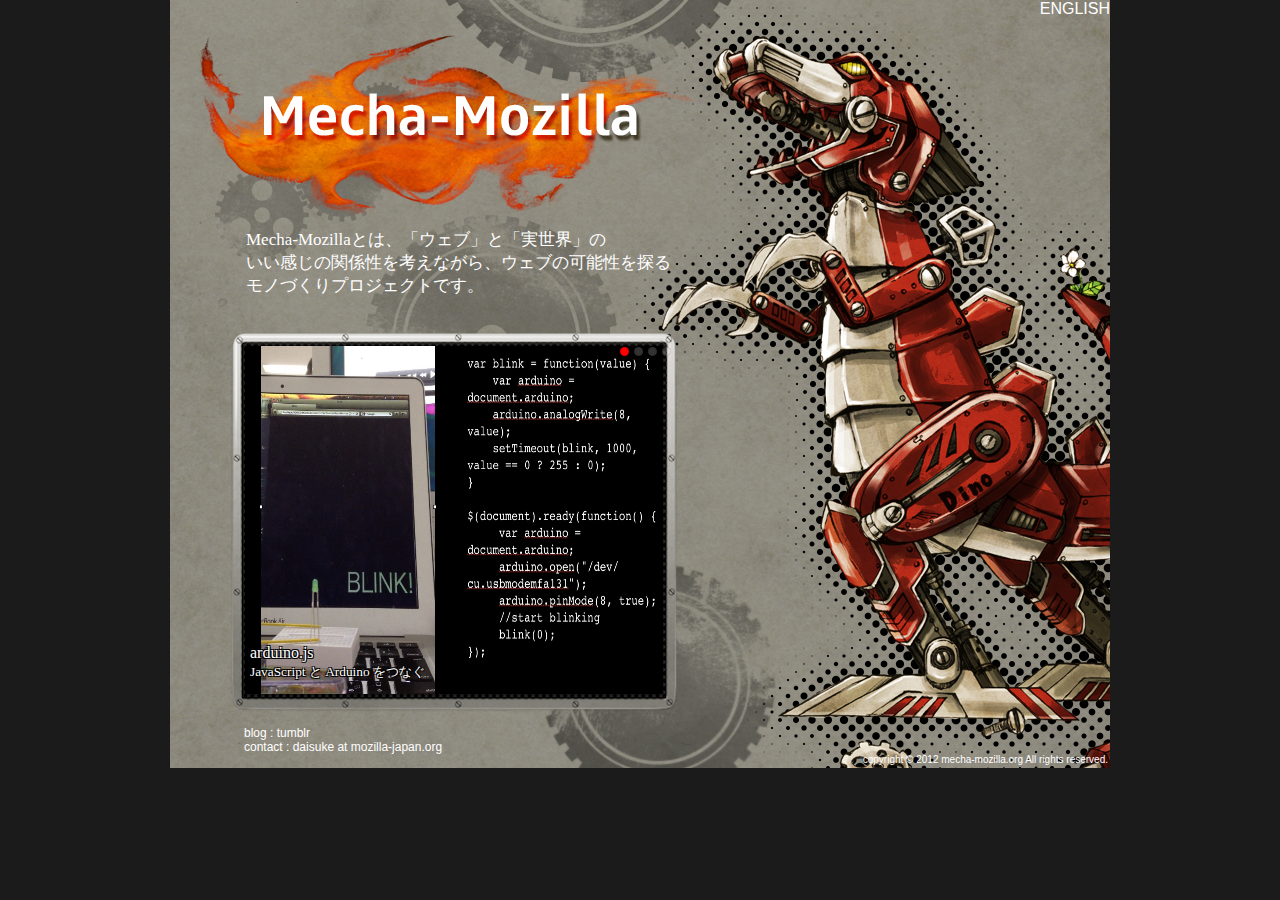
<file: index.html>
<!DOCTYPE html>
  <head>
    <meta charset="UTF-8">
      
      <title>Mecha-Mozilla</title>
      
      <meta name="description" content=""/>
      <meta name="author" content=""/>
      
      <meta http-equiv="X-UA-Compatible" content="IE=edge,chrome=1"/>
      <meta name="viewport" content="width=device-width, initial-scale=1.0"/>
      
      <link rel="shortcut icon" href="images/favicon.ico"/>
      
      <link rel="stylesheet" href="css/style.css" type="text/css"/>
      <link rel="stylesheet"
            type="text/css" 
            href="http://mplus-fonts.sourceforge.jp/webfonts/mplus_webfonts.css" />
      <script src="js/jquery-1.7.2.min.js"></script>
      <script src="js/responsiveslides.min.js"></script>
  </head>
  
  <body>
    <div id="page">
      <div id="header">
        <a class="en" href="index.en.html">ENGLISH</a>
      </div>
      <div id="mecha-text">
        <p>Mecha-Mozillaとは、「ウェブ」と「実世界」の<br/>いい感じの関係性を考えながら、ウェブの可能性を探るモノづくりプロジェクトです。</p>
      </div>
      <div id="mecha-slide">
        <div class="rslides_container">
            <!---
          <img class="icon" src="images/projects.png" alt="" />
            -->
          <ul class="rslides">
            <li>
              <a href="./projects/arduino.js/">
              <p class="project-title">
                arduino.js<br/>
                <small>
                JavaScript と Arduino をつなぐ
                </small>
              </p>
                <img class="project" src="images/pro/1.jpg" alt="" />
              </a>
            </li>
            <li>
              <a href="./projects/weburette/">
              <p class="project-title">
                weburette<br/>
                <small>
                ウェブを見るだけじゃなく、香りと味で楽しむ
                </small>
              </p>
                <img class="project" src="images/pro/2.jpg" alt="" />
              </a>
            </li>
            <li>
              <a href="./projects/re-finder/">
              <p class="project-title">
                re-finder<br/>
                <small>
                ウェブブラウザでは伝えづらいコトを伝える試みの第一弾<br/>
                </small>
              </p>
                <img class="project" src="images/pro/3.jpg" alt="" />
              </a>
            </li> 
            <li>
              <a href="./projects/tsutenkaku/">
              <p class="project-title">
                tsutenkaku<br/>
                <small>
                ウェブ内情報をブラウザ以外で表現してみる<br/>
                </small>
              </p>
                <img class="project" src="images/pro/4.jpg" alt="" />
              </a>
            </li> 
          </ul>
        </div>
        <script>
          /*customize*/
          $(".rslides").responsiveSlides({
          auto: true,
          pager: true,
          nav: true,
          speed: 500,
          prevText: "",
          nextText: ""
          });
        </script>
      </div>
      <div id="footer" class="en">
        <div>
            <a href="http://mecha-mozilla.tumblr.com/">blog : tumblr</a>
        </div>
        <div>contact : daisuke at mozilla-japan.org<div>
        <div id="copyright">copyright © 2012 mecha-mozilla.org All rights reserved. </div>
      </div>
    </div>
  </body>
</html>
</file>
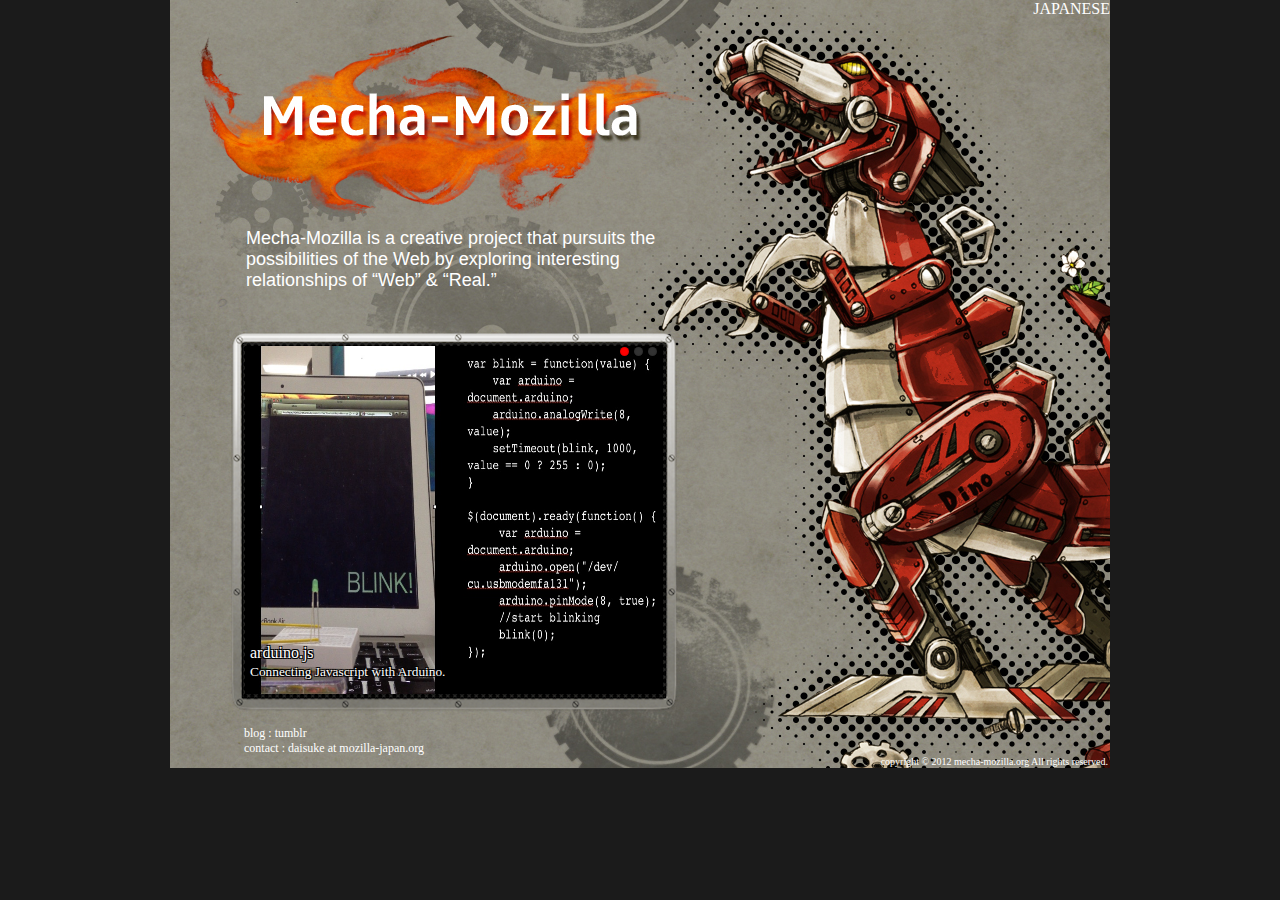
<file: index.en.html>
<!DOCTYPE html>
  <head>
    <meta charset="UTF-8">
      
      <title>Mecha-Mozilla</title>
      
      <meta name="description" content=""/>
      <meta name="author" content=""/>
      
      <meta http-equiv="X-UA-Compatible" content="IE=edge,chrome=1"/>
      <meta name="viewport" content="width=device-width, initial-scale=1.0"/>
      
      <link rel="shortcut icon" href="images/favicon.ico"/>
      
      <link rel="stylesheet" href="css/style.css" type="text/css"/>
      <link rel="stylesheet"
            type="text/css" 
            href="http://mplus-fonts.sourceforge.jp/webfonts/mplus_webfonts.css" />
      <script src="js/jquery-1.7.2.min.js"></script>
      <script src="js/responsiveslides.min.js"></script>
  </head>
  
  <body>
    <div id="page" class="en">
      <div id="header">
        <a href="index.html">JAPANESE</a>
      </div>
      <div id="mecha-text" class="en">
        <p>Mecha-Mozilla is a creative project that pursuits the possibilities of the Web by exploring interesting relationships of “Web” & “Real.”</p>
      </div>
      <div id="mecha-slide">
        <div class="rslides_container">
            <!---
          <img class="icon" src="images/projects.png" alt="" />
            -->
          <ul class="rslides">
            <li>
              <a href="./projects/arduino.js/index.en.html">
              <p class="project-title">
                arduino.js<br/>
                <small>
                Connecting Javascript with Arduino.
                </small>
              </p>
                <img class="project" src="images/pro/1.jpg" alt="" />
              </a>
            </li>
            <li>
              <a href="./projects/weburette/index.en.html">
              <p class="project-title">
                weburette<br/>
                <small>
                Enjoy not just seeing Web, but also smelling and tasting.
                </small>
              </p>
                <img class="project" src="images/pro/2.jpg" alt="" />
              </a>
            </li>
            <li>
              <a href="./projects/re-finder/index.en.html">
              <p class="project-title">
                re-finder<br/>
                <small>
                First experiment to share something difficult to share within a browser, using a browser.
                </small>
              </p>
                <img class="project" src="images/pro/3.jpg" alt="" />
              </a>
            </li> 
          </ul>
        </div>
        <script>
          /*customize*/
          $(".rslides").responsiveSlides({
          auto: true,
          pager: true,
          nav: true,
          speed: 500,
          prevText: "",
          nextText: ""
          });
        </script>
      </div>
      <div id="footer">
        <div>
            <a href="http://mecha-mozilla.tumblr.com/">blog : tumblr</a>
        </div>
        <div>contact : daisuke at mozilla-japan.org<div>
        <div id="copyright">copyright © 2012 mecha-mozilla.org All rights reserved. </div>
      </div>
    </div>
  </body>
</html>
</file>
<file: css/style.css>
body 
{
  background-color: #1b1b1b;
  margin: 0;
  padding: 0;
}

#page
{ 
  background-image: url(../images/background.jpg);
  background-repeat: no-repeat;
  width: 940px;
  margin: auto;
  height: 768px;
  font-family: mplus-1p-regular;
}

.en {
  font-family: 'Open Sans',sans-serif
}

#header {
    text-align: right;
}

#header a {
  color: white;
  text-decoration: none;
}

#mecha-text
{ 
  margin-top: 210px;
  font-size: 17px;
  width: 430px;
  color: white;
  margin-left: 76px;
  height: 104px;
}

#mecha-text.en
{ 
  font-size: 18px;
}

#mecha-slide
{
  width: 448px;
  height: 380px;
  background-image: url(../images/waku2.png);
  background-repeat: no-repeat;
  margin-left: 60px;
}

#footer {
  font-size: 12px;
  padding-top: 14px;
  padding-left: 74px;
  color: white;
}

#footer div span {
    margin-right: 10px;
}

#footer a {
  color: white;
  text-decoration: none;
}

#copyright {
    text-align: right;
    padding-right: 2px;
    font-size: 10px;
}

img { 
      border: none;
 }

/***
   Responsive-slides
***/
.rslides { 
  position: relative;
  list-style: none;
  overflow: hidden;
  width: 100%;
  padding: 0;
  margin: 0;
}

.rslides li { 
  position: absolute;
  display: none;
  width: 100%;
  height: 370px;
  left: 15px;
  top: 14px;
}

.rslides li:first-child { 
  position: relative;
  display: block;
  float: left;
}

.icon
{ 
  position: absolute;
  top: 20px;
  left: 20px;
  display: block;
  height: 30px;
 }

.rslides .project 
{
  display: block;
  height: auto;
  float: left;
  width: 418px;
  height: 348px;
  }

.rslides .project-title
{
  display: block;
  position: absolute;
  top: 282px;
  left: 5px;
  float: left;
  color: white;
  text-shadow: -1px -1px 0 black, 1px -1px 0 black, -1px 1px 0 black, 1px 1px 0 black;
}

.rslides.project-title small
{ 
  margin-top: 0;
  margin-bottom: 20px;
 }

.mecha-slide:hover .rslides_nav { 
  opacity: 0.8;
}

.rslides_container {
/*  margin-bottom: 50px; */
  position: relative;
  float: left;
  width: 100%;
  }

.rslides_nav {
  position: absolute;
  top: 46%;
  left: 14px;
  opacity: 0;
  overflow: hidden;
  text-decoration: none;
  height: 61px;
  width: 38px;
  border-radius: 5px;
  background: transparent url("../images/themes.gif") no-repeat left top;
  }

.rslides_nav:active {
  opacity: 1.0;
}

.rslides_nav.next {
  left: auto;
  background-position: right top;
  right: 14px;
  }


.rslides_tabs {
                position: absolute;
                top: -6px;
                left: 350px;
  }

.rslides_tabs li {
  display: inline;
  float: none;
  margin-right: 5px;
  }

.rslides_tabs a {
  text-indent: 9999px;
  overflow: hidden;
  border-radius: 15px;
  background: #aaa;
  background: rgba(255,255,255, .2);
  display: inline-block;
  box-shadow: inset 0 0 2px 0 rgba(0,0,0,.3);
  width: 9px;
  height: 9px;
  }

.rslides_tabs .rslides_here a {
/*  background: rgba(255,0,0, .6); */
  background: rgba(255,0,0, 1);
}

/***
   Responsive-slides-end
***/
</file>
